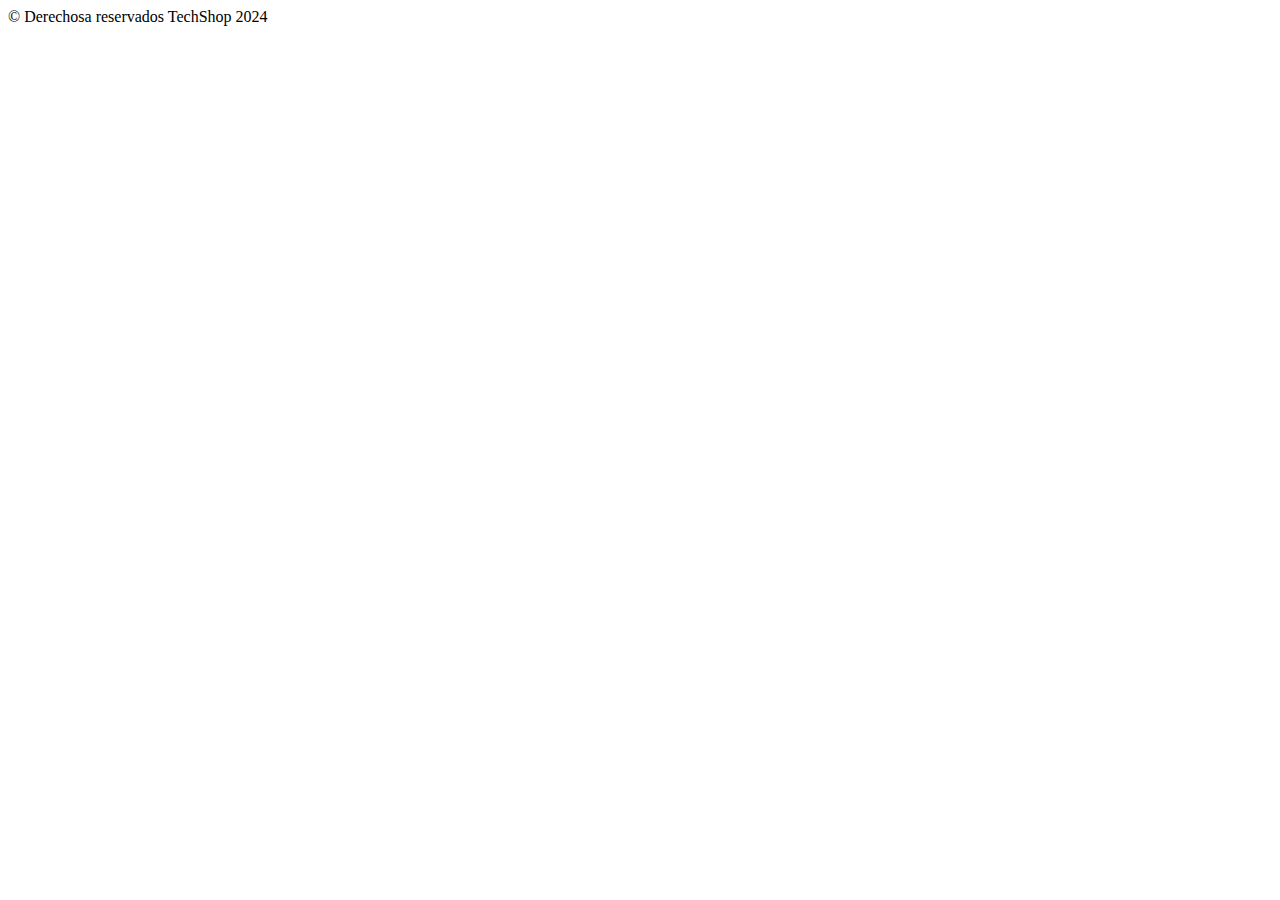
<file: src/main/resources/static/index.html>
<!DOCTYPE html>
<!-- 

-->
<html>
    <head>
        <title>CRUD</title>
        <meta charset="UTF-8">
    </head>
    <body>
        <header>   
            <nav>       

            </nav>
        </header>

        <aside>

        </aside>


        <section>
                  
        </section>


        <footer>
            &COPY; Derechosa reservados TechShop 2024
        </footer>

    </body>
</html>
</file>
